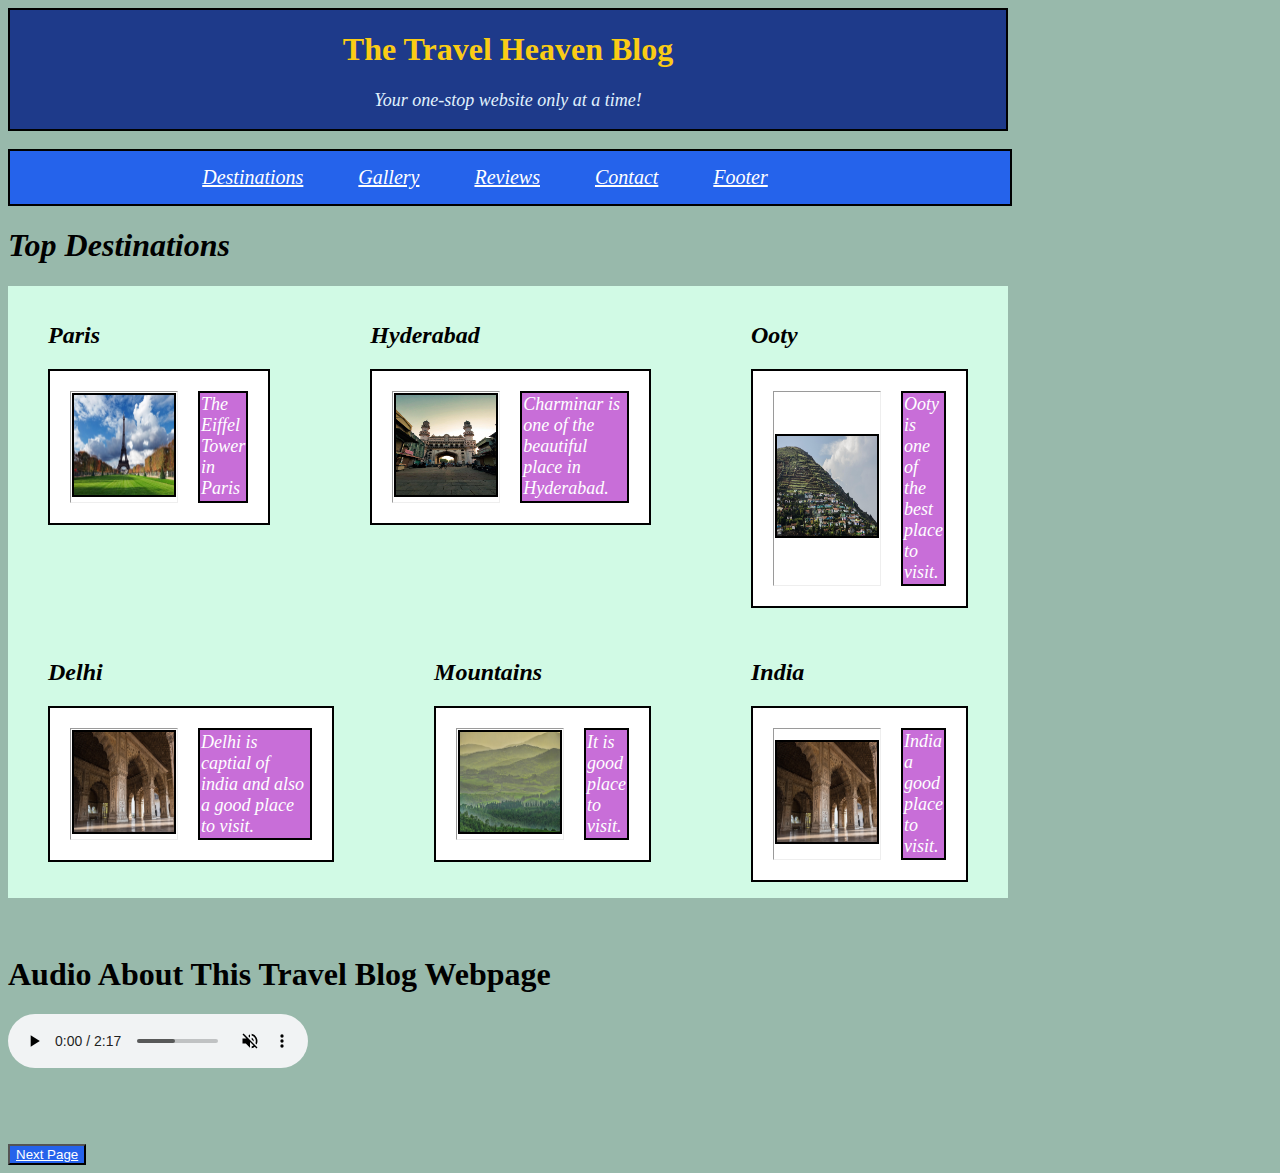
<file: index.html>
<!DOCTYPE html>
<html lang="en">
<head>
    <meta charset="UTF-8">
    <meta name="viewport" content="width=device-width, initial-scale=1.0">
    <title>Document</title>
    <link rel="stylesheet" href="./index.css">
</head>
<body style="width: 1000px">
    <header>
    <main align="center" style="border: 2px solid;">
        <h1 class="h1">The Travel Heaven Blog</h1>
        <p class="p1">Your one-stop website only at a time!</p>
    </main>
</header>
    <br>
    <section style="border:2px solid; padding:15px;" align="center" id="sec1">
        <a href="./designations.html" style="margin-right:50px;">Destinations</a> 
        <a href="./gallery.html" style="margin-right:50px;">Gallery</a>
        <a href="./Reviews.html" style="margin-right:50px;">Reviews</a>
        <a href="./Contact.html" style="margin-right:50px;">Contact</a>
        <a href="./Footer.html" style="margin-right:50px;">Footer</a>
    </section>

    <h1 class="h11">Top Destinations</h1>

    <section style="display: flex; gap: 20px;" class="sec2">
    <figure>
        <table border="2px solid" cellspacing="20px">
        <tr><h2>Paris</h2>      
        <td><img src="tower-1950742_1280.jpg" height="100px" width="100px"></td>
        <td class="td1">The Eiffel Tower in Paris</td>
        </tr>
    </table></figure>
    
    <figure>
    <table border="2px solid" cellspacing="20px">
        <tr><h2>Hyderabad</h2>      
        <td><img src="charminar-6925617_1280.jpg" height="100px" width="100px"></td>
        <td class="td1">Charminar is one of the beautiful place in Hyderabad.</td></tr>
    </table></figure>

    <figure>
    <table border="2px solid" cellspacing="20px">
        <tr><h2>Ooty</h2>      
        <td><img src="ooty-3882538_1280.jpg" height="100px" width="100px"></td>
        <td class="td1">Ooty is one of the best place to visit.</td></tr>
    </table>
    </figure>
    </section>


    <section style="display:flex; gap:20px;" class="sec2">
    <figure>
    <table border="2px solid" cellspacing="20px">
        <tr><h2>Delhi</h2>      
        <td><img src="india-4044210_1280.jpg" height="100px" width="100px"></td>
        <td class="td1">Delhi is captial of india and also a good place to visit.</td></tr>
    </table>
    </figure>
    <figure>
    <table border="2px solid" cellspacing="20px">
        <tr><h2>Mountains</h2>      
        <td><img src="tuscany-3364498_1280.jpg" height="100px" width="100px"></td>
        <td class="td1">It is good place to visit.</td></tr>
    </table>
    </figure>
    <figure>
    <table border="2px solid" cellspacing="20px">
        <tr><h2>India</h2>      
        <td><img src="india-4044210_1280.jpg" height="100px" width="100px"></td>
        <td class="td1">India a good place to visit.</td></tr>
    </table>
    </figure>

    </section></section>

    <br><br>
    <h1>Audio About This Travel Blog Webpage</h1>
    <audio src="./Audio-TravelBlog.mp3" controls="" muted autoplay loop></audio>
    <br><br><br><br><br>

    
    <button><a href="designations.html">Next Page</a></button>

    
</body>
</html>
</file>
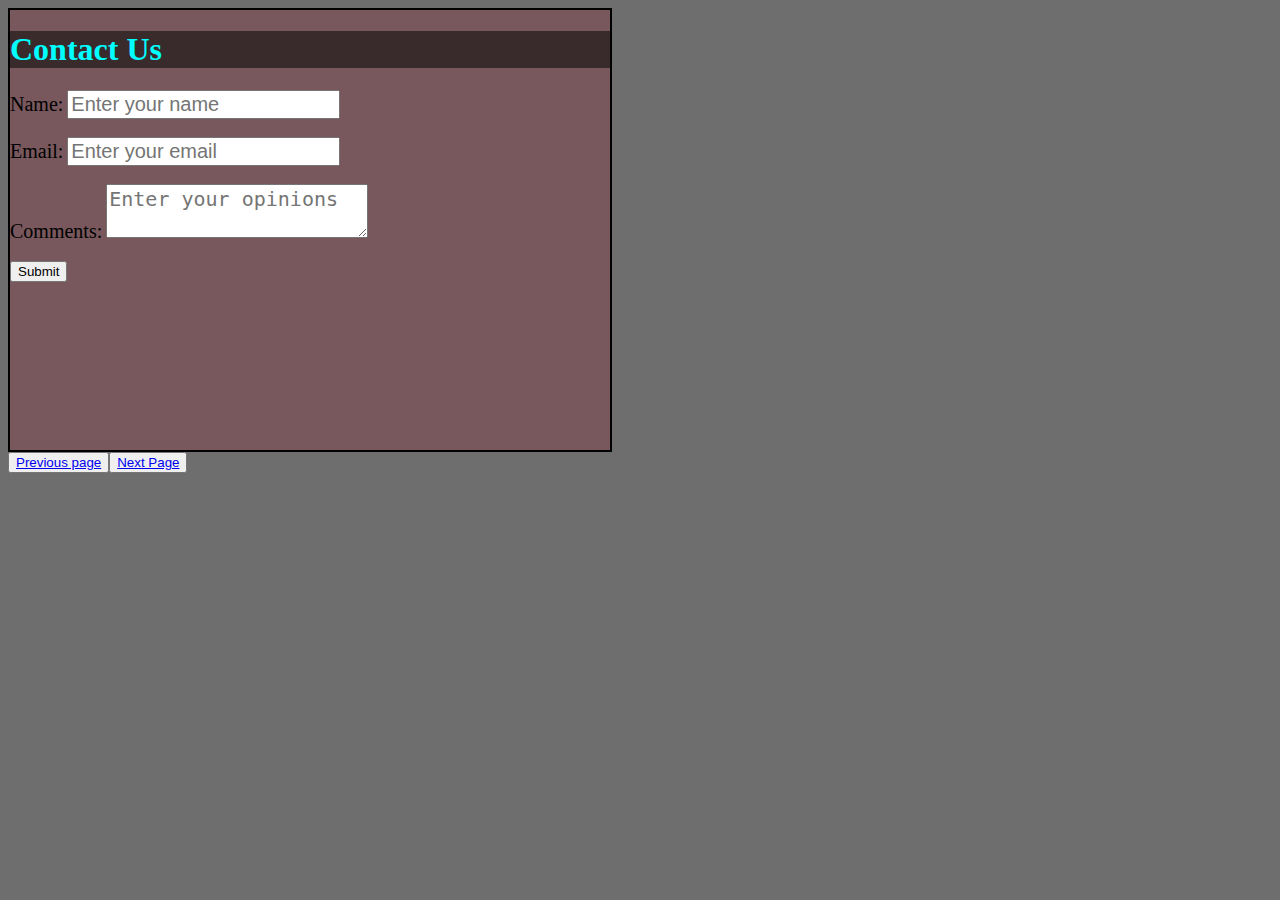
<file: Contact.html>
<!DOCTYPE html>
<html lang="en">
<head>
    <meta charset="UTF-8">
    <meta name="viewport" content="width=device-width, initial-scale=1.0">
    <title>Document</title>
</head>
<body style="background-color: rgba(12, 12, 12, 0.598);">

    <style>

        input,label,textarea {
            font-size: 20px;
        }
        
    </style>
    
    
    <section style="border: 2px solid; height:440px; width:600px; background-color: rgba(128, 73, 82, 0.596);" >
    <h1 style="color: aqua; background-color: rgba(0, 0, 0, 0.521);">Contact Us</h1>
    <form>
        
    <label for="">Name:</label>
    <input type="text" name="" id="" placeholder="Enter your name">
    <br><br>
    <label for="">Email:</label>
    <input type="email" name="" id="" placeholder="Enter your email">
    <br><br>
    <Label for="">Comments:</Label>
    <textarea placeholder="Enter your opinions"></textarea> 
    <br><br>
    <button type="submit">Submit</button>
    </section>
     
    <button><a href="./Reviews.html">Previous page</a></button><button><a href="./Footer.html">Next Page</a></button>
</form>

</body>
</html>
</file>
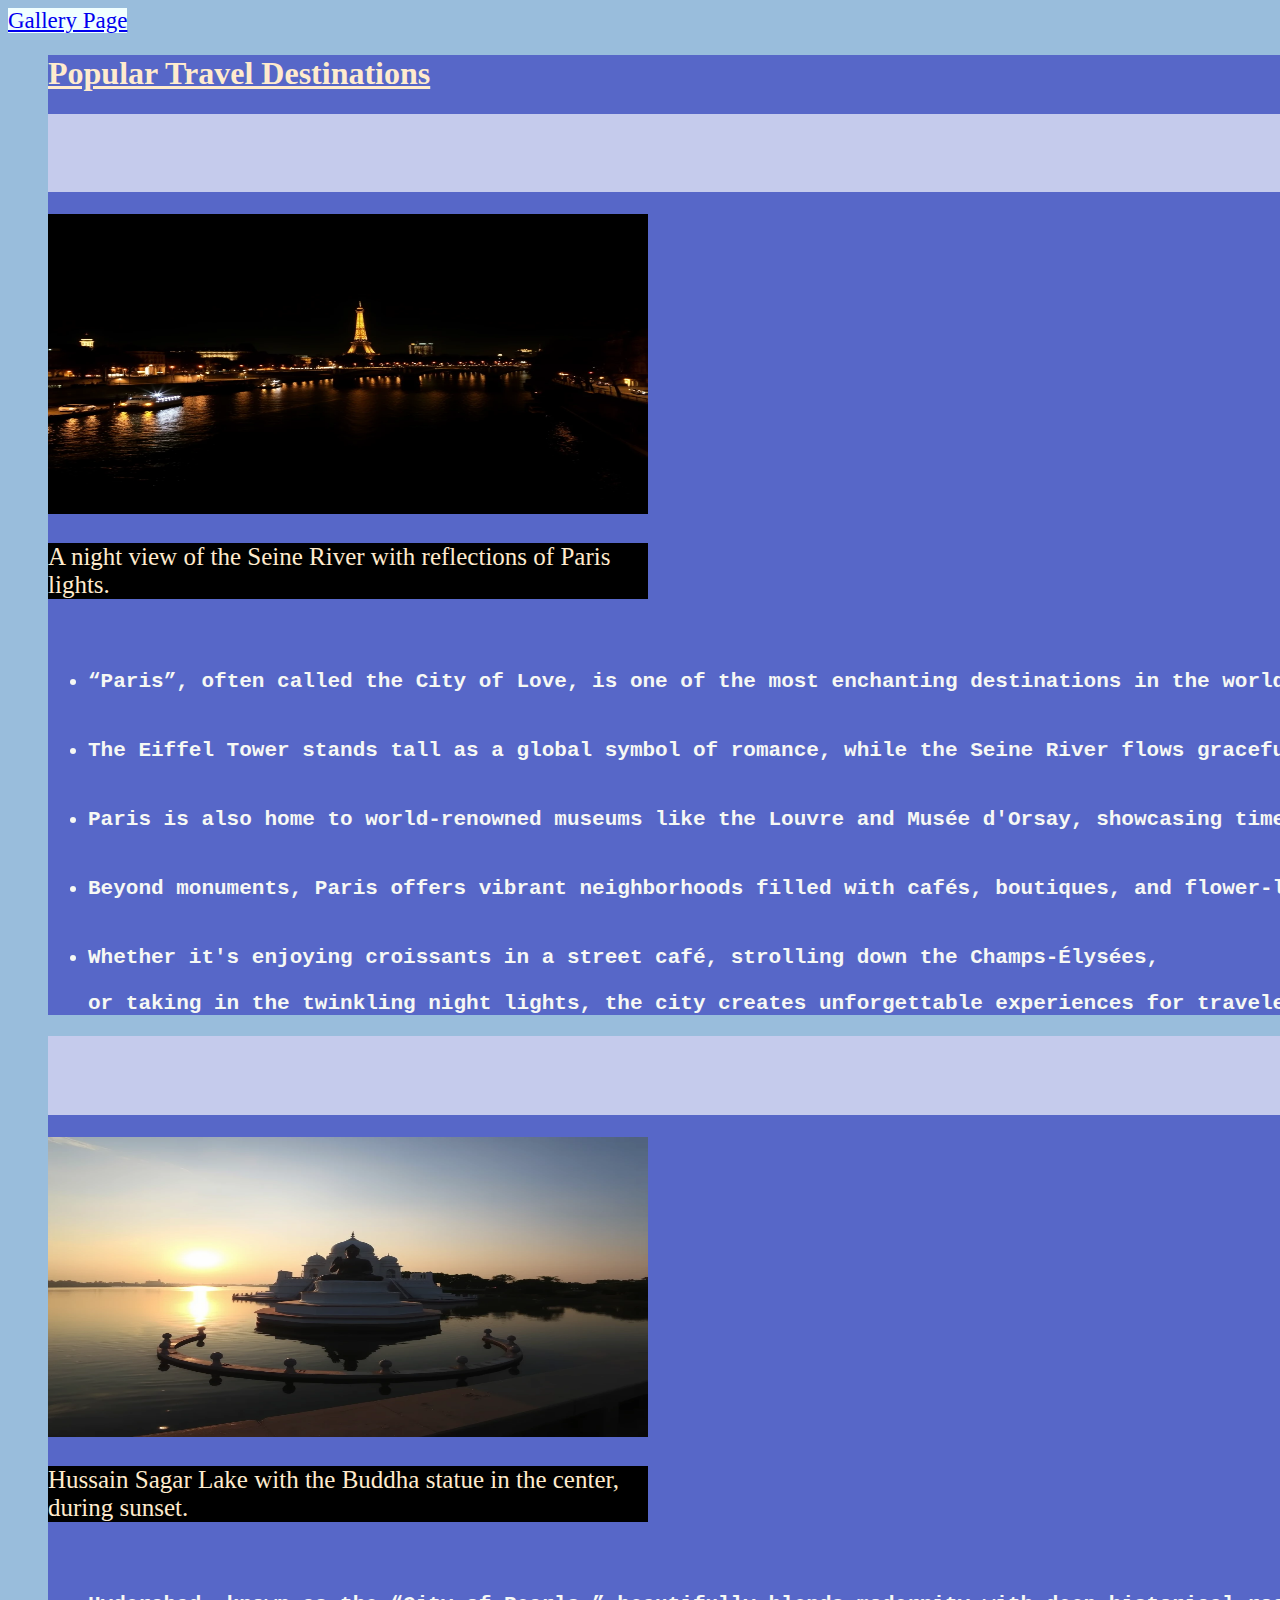
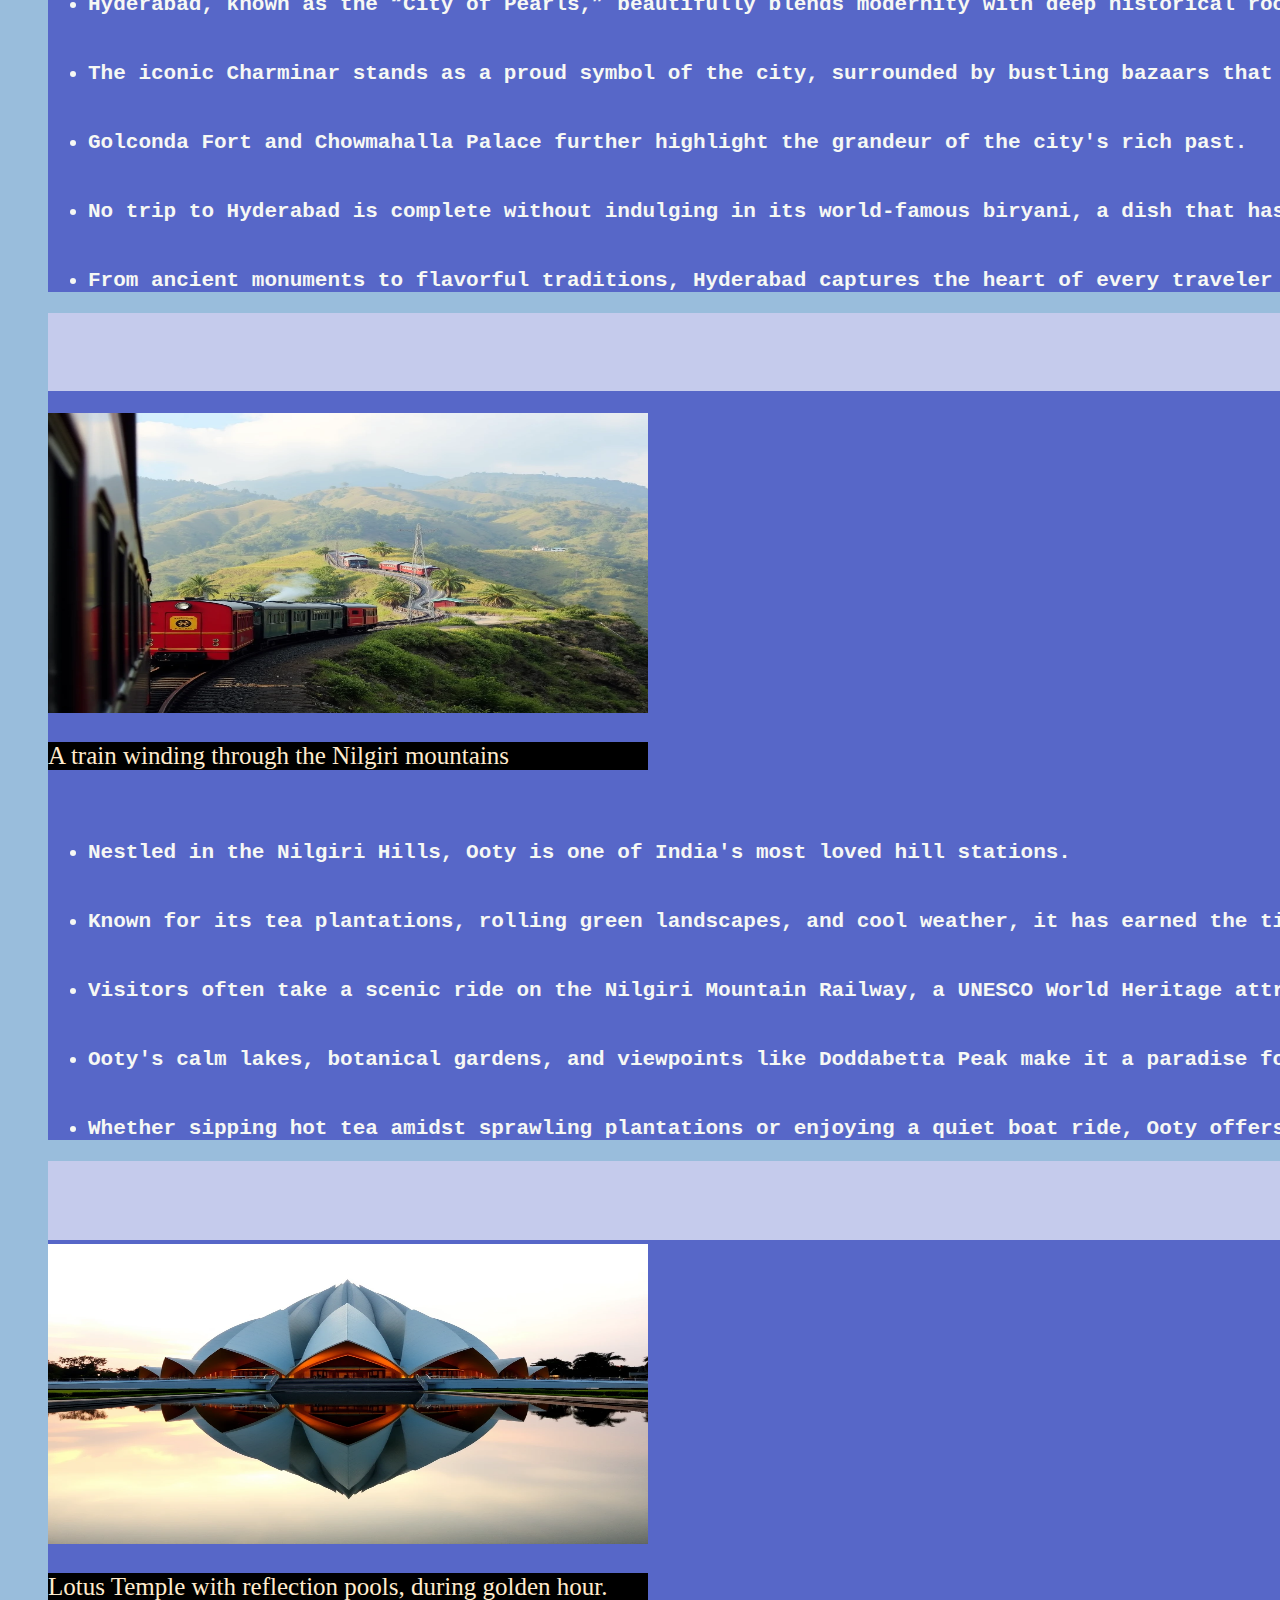
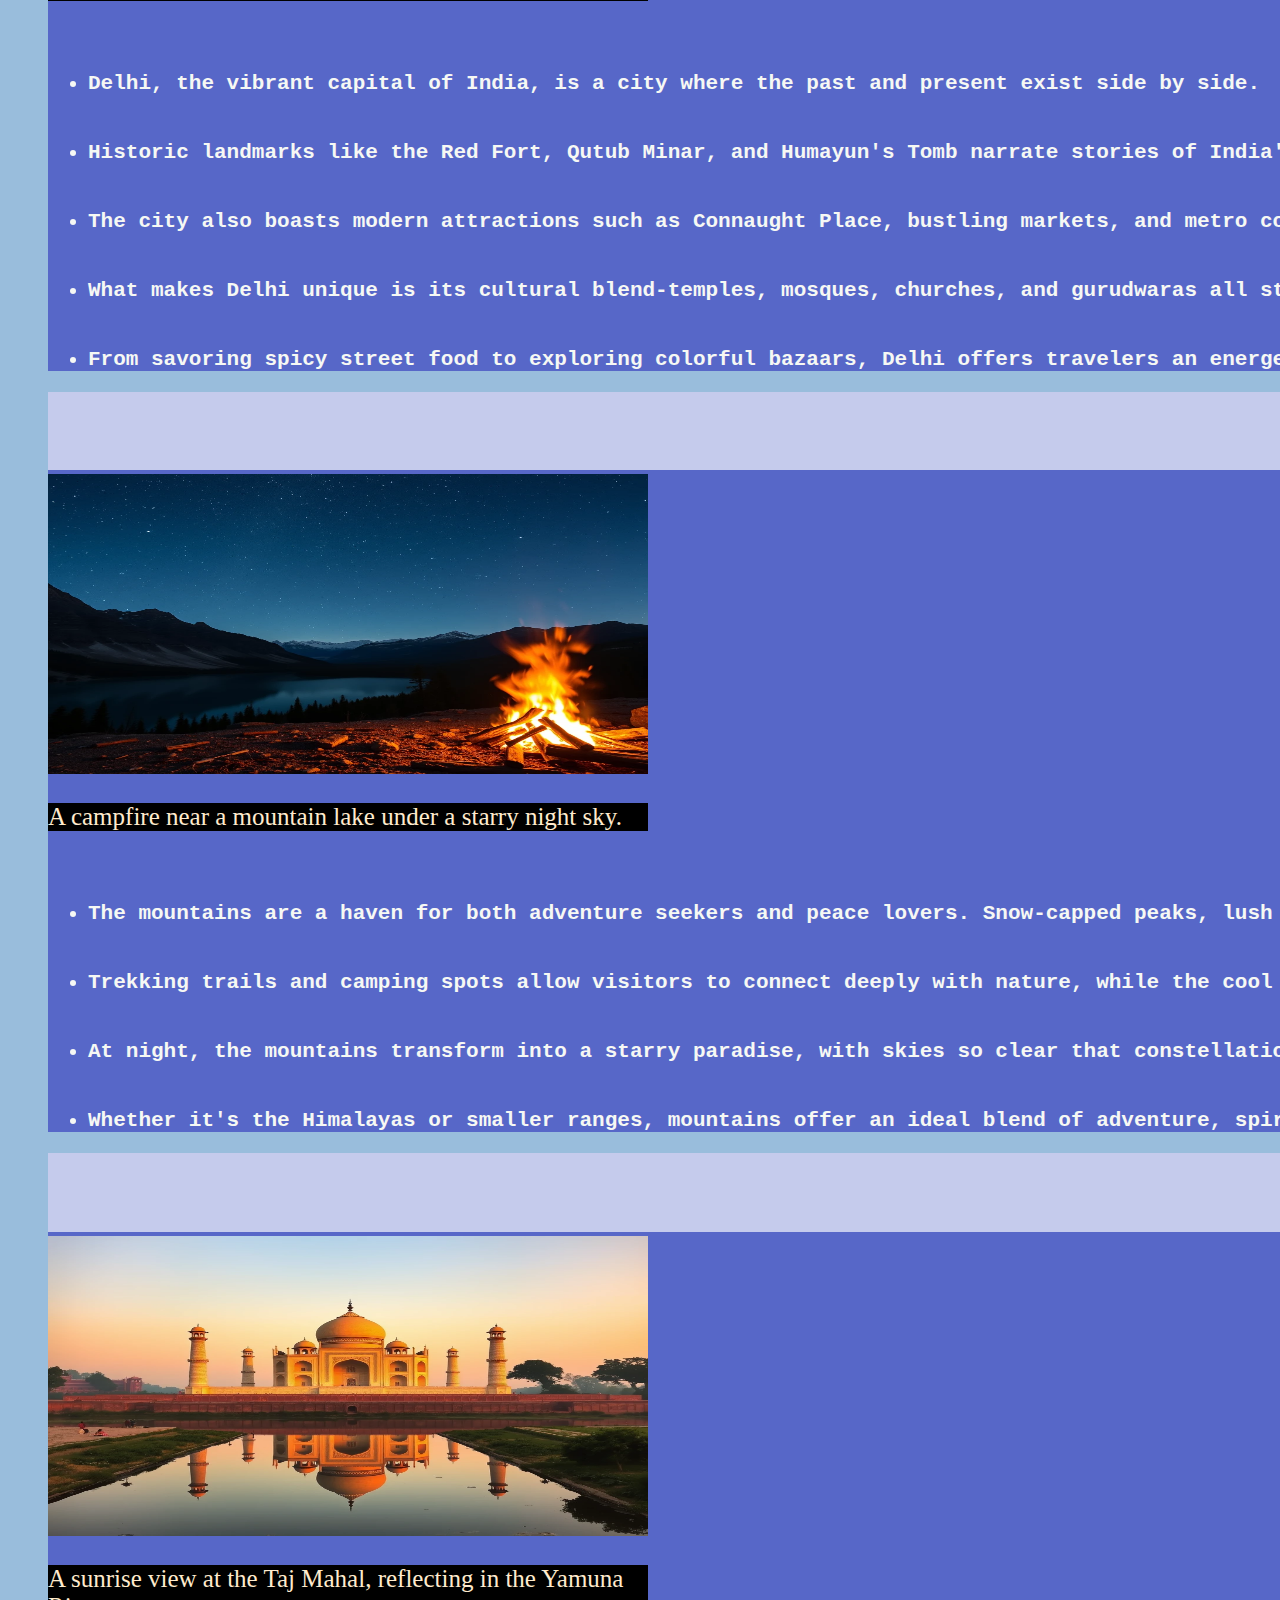
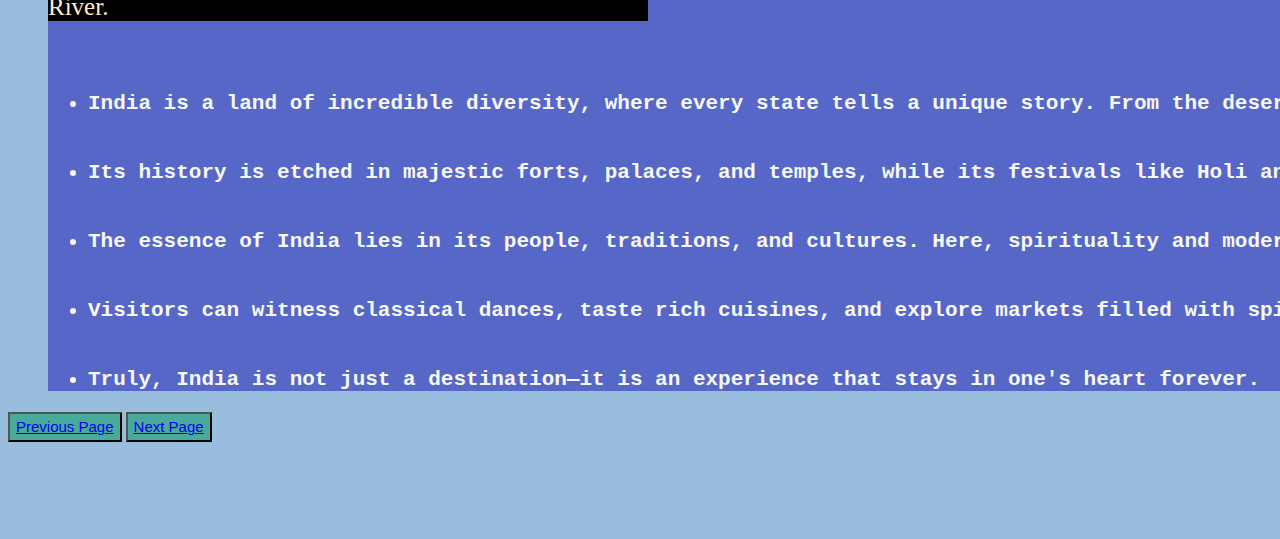
<file: designations.html>
<!DOCTYPE html>
<html lang="en">
<head>
    <meta charset="UTF-8">
    <meta name="viewport" content="width=device-width, initial-scale=1.0">
    <title>Document</title>
    <link rel="stylesheet" href="./designations.css">
</head>
<body>
    <a href="./gallery.html" style="background-color: azure; font-size: 23px;">Gallery Page</a>
    <figure>
    <h1><ins>Popular Travel Destinations</ins></h1>                                                                                                                                       
    <marquee><h2>Paris --- >  Famous for the Eiffel Tower, museums, and romantic vibes.</h2></marquee>
    <br><br>
    <img src="PARIS-3.png">
    <p>A night view of the Seine River with reflections of Paris lights.</p>
    <pre><strong><ul type="disc">
        <li><q>Paris</q>, often called the City of Love, is one of the most enchanting destinations in the world.</li>
        <li>The Eiffel Tower stands tall as a global symbol of romance, while the Seine River flows gracefully through the heart of the city.</li>
        <li>Paris is also home to world-renowned museums like the Louvre and Musée d'Orsay, showcasing timeless masterpieces including the Mona Lisa and impressionist art.</li>
        <li>Beyond monuments, Paris offers vibrant neighborhoods filled with cafés, boutiques, and flower-lined streets.</li>
        <li>Whether it's enjoying croissants in a street café, strolling down the Champs-Élysées, 

or taking in the twinkling night lights, the city creates unforgettable experiences for travelers from every corner of the globe.</li></ul></strong></pre>
    </figure>
    
    <figure>
    <marquee><h2>Hyderabad --- > Known for Charminar, delicious biryani, and historic sites.</h2></marquee>
    <br><br>
    <img src="HYD-3.png"> 
    <p>Hussain Sagar Lake with the Buddha statue in the center, during sunset.</p>
    <pre><strong><ul type="disc">
        <li>Hyderabad, known as the <q>City of Pearls,</q> beautifully blends modernity with deep historical roots.</li>
        <li>The iconic Charminar stands as a proud symbol of the city, surrounded by bustling bazaars that sell bangles, perfumes, and street food.</li>
        <li>Golconda Fort and Chowmahalla Palace further highlight the grandeur of the city's rich past.</li>
        <li>No trip to Hyderabad is complete without indulging in its world-famous biryani, a dish that has become a culinary emblem of the city.</li>
        <li>From ancient monuments to flavorful traditions, Hyderabad captures the heart of every traveler seeking history, culture, and authentic Indian hospitality.</li></ul></strong></pre>
    
    </figure>

    <figure>
    <marquee><h2>Ooty --- > A hill station with tea gardens, cool climate, and scenic beauty.</h2></marquee>
    <br><br>
    <img src="OOTY-3.png">
    <p>A train winding through the Nilgiri mountains</p>
    <pre><strong><ul type="disc">
        <li>Nestled in the Nilgiri Hills, Ooty is one of India's most loved hill stations.</li>
        <li>Known for its tea plantations, rolling green landscapes, and cool weather, it has earned the title <q>Queen of the Hills.</q></li>
        <li>Visitors often take a scenic ride on the Nilgiri Mountain Railway, a UNESCO World Heritage attraction that winds through misty valleys and lush forests.</li>
        <li>Ooty's calm lakes, botanical gardens, and viewpoints like Doddabetta Peak make it a paradise for nature lovers.</li>
        <li>Whether sipping hot tea amidst sprawling plantations or enjoying a quiet boat ride, Ooty offers an escape into nature's beauty and serenity.</li></ul></strong></pre>
    </figure>

    <figure>
    <marquee><h2>Delhi --- > Capital of India with Red Fort, India Gate, and Qutub Minar.</h2></marquee>
    <img src="DELHI-3.png">
    <p>Lotus Temple with reflection pools, during golden hour.</p>
    <pre><strong><ul type="disc">
        <li>Delhi, the vibrant capital of India, is a city where the past and present exist side by side.</li>
        <li>Historic landmarks like the Red Fort, Qutub Minar, and Humayun's Tomb narrate stories of India's powerful dynasties, while India Gate stands as a tribute to the nation’s heroes.</li>
        <li>The city also boasts modern attractions such as Connaught Place, bustling markets, and metro connectivity.</li>
        <li>What makes Delhi unique is its cultural blend-temples, mosques, churches, and gurudwaras all stand together, reflecting unity in diversity.</li>
        <li>From savoring spicy street food to exploring colorful bazaars, Delhi offers travelers an energetic and unforgettable experience.</li></ul></strong></pre>
    </figure>


    <figure>
    <marquee><h2>Mountains --- > Peaceful places with trekking, camping, and natural beauty.</h2></marquee>
    <img src="MOUNTAIN-3.png">
    <p>A campfire near a mountain lake under a starry night sky.</p>
    <pre><strong><ul type="disc">
        <li>The mountains are a haven for both adventure seekers and peace lovers. Snow-capped peaks, lush green valleys, and flowing rivers create breathtaking views that leave travelers in awe.</li>
        <li>Trekking trails and camping spots allow visitors to connect deeply with nature, while the cool breeze and panoramic landscapes provide much-needed relaxation away from busy city life.</li>
        <li>At night, the mountains transform into a starry paradise, with skies so clear that constellations are visible to the naked eye.</li>
        <li>Whether it's the Himalayas or smaller ranges, mountains offer an ideal blend of adventure, spirituality, and natural beauty, making them timeless destinations for travelers worldwide.</li></ul></strong></pre>
    </figure>

    <figure>
    <marquee><h2>India --- > Rich in culture, festivals, and heritage sites.</h2></marquee>
    <img src="INDIA-3.png">
    <p>A sunrise view at the Taj Mahal, reflecting in the Yamuna River.</p>
    <pre><strong><ul type="disc">
        <li>India is a land of incredible diversity, where every state tells a unique story. From the deserts of Rajasthan to the backwaters of Kerala, from the snowy Himalayas to the sun-kissed beaches of Goa, the country is a traveler's dream.</li>
        <li>Its history is etched in majestic forts, palaces, and temples, while its festivals like Holi and Diwali paint the nation in vibrant colors.</li>
        <li>The essence of India lies in its people, traditions, and cultures. Here, spirituality and modernity coexist harmoniously.</li>
        <li>Visitors can witness classical dances, taste rich cuisines, and explore markets filled with spices, handicrafts, and textiles.</li>
        <li>Truly, India is not just a destination—it is an experience that stays in one's heart forever.</li></ul></strong></pre>
    </figure>
    


    <footer><button><a href="./index.html">Previous Page</a></button>
            <button><a href="./gallery.html">Next Page</a></button>
    </footer>

    
</body>
</html>
</file>
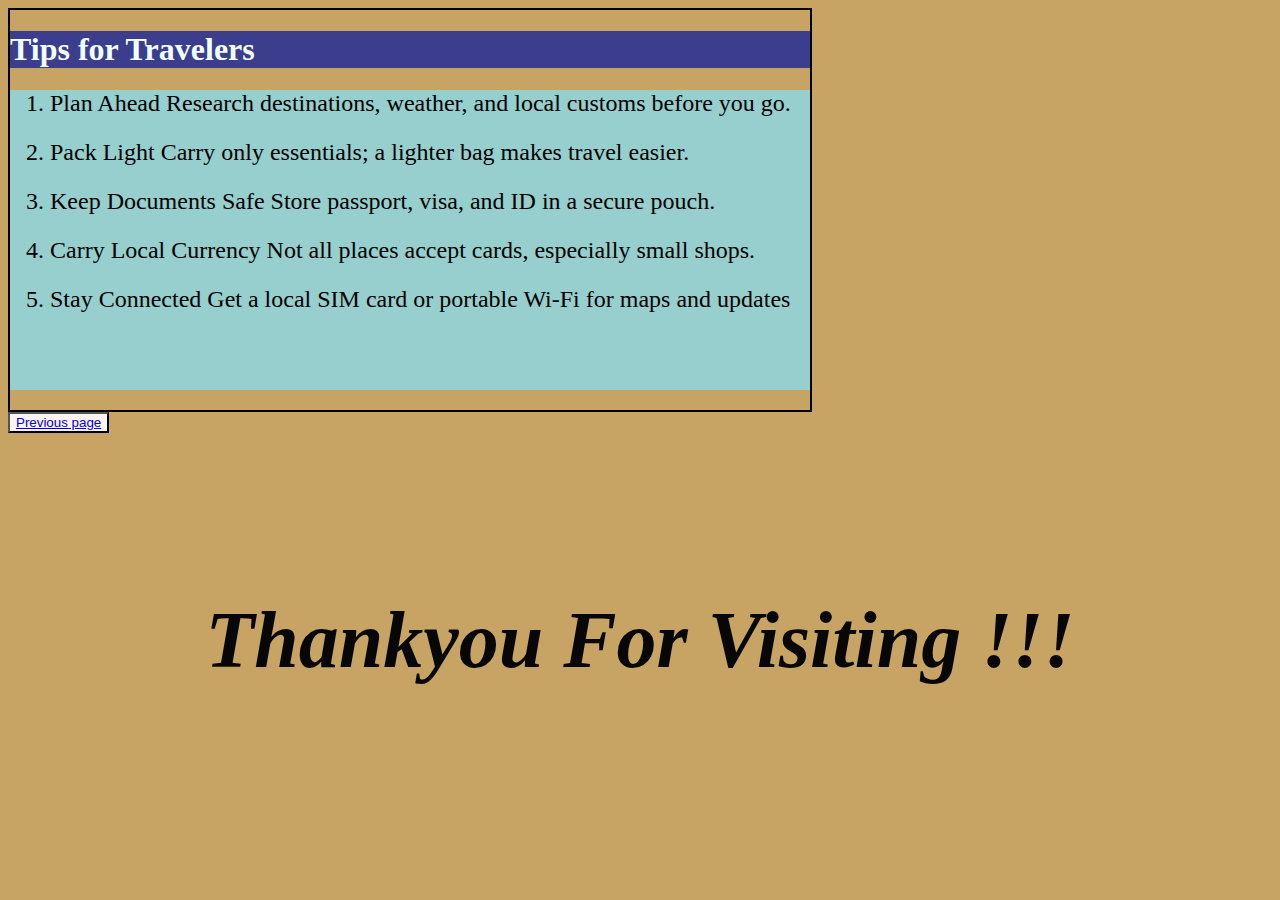
<file: Footer.html>
<!DOCTYPE html>
<html lang="en">
<head>
    <meta charset="UTF-8">
    <meta name="viewport" content="width=device-width, initial-scale=1.0">
    <title>Document</title>
</head>
<body style="background-color: rgb(199, 164, 99);">
    
    <style>

        li{

            font-size: 24px;
        }
    </style>
    
    <section style="border: 2px solid; width: 800px; height: 400px;" >
    <h1 style="color: azure; background-color: rgb(61, 61, 141);">Tips for Travelers</h1>
    <ol type="1" style="color: black; background-color: rgb(150, 207, 206); font-size: 19px; height: 300px;">
        <li>Plan Ahead Research destinations, weather, and local customs before you go.</li>
        <br>
        <li>Pack Light Carry only essentials; a lighter bag makes travel easier.</li>
        <br>
        <li>Keep Documents Safe Store passport, visa, and ID in a secure pouch.</li>
        <br>
        <li>Carry Local Currency Not all places accept cards, especially small shops.</li>
        <br>
        <li>Stay Connected Get a local SIM card or portable Wi-Fi for maps and updates</li>
    </ol>
    </section>
    <button style=" background-color: rgb(252, 243, 243);"><a href="./Contact.html">Previous page</a></button>

    <br><br><br><br><br><br><br>
    <strong style="color: rgb(7, 7, 7); text-align: center; font-size: 40px; font-style: italic;"><h1>Thankyou For Visiting !!!</h1></strong>
</body>
</html>
</file>
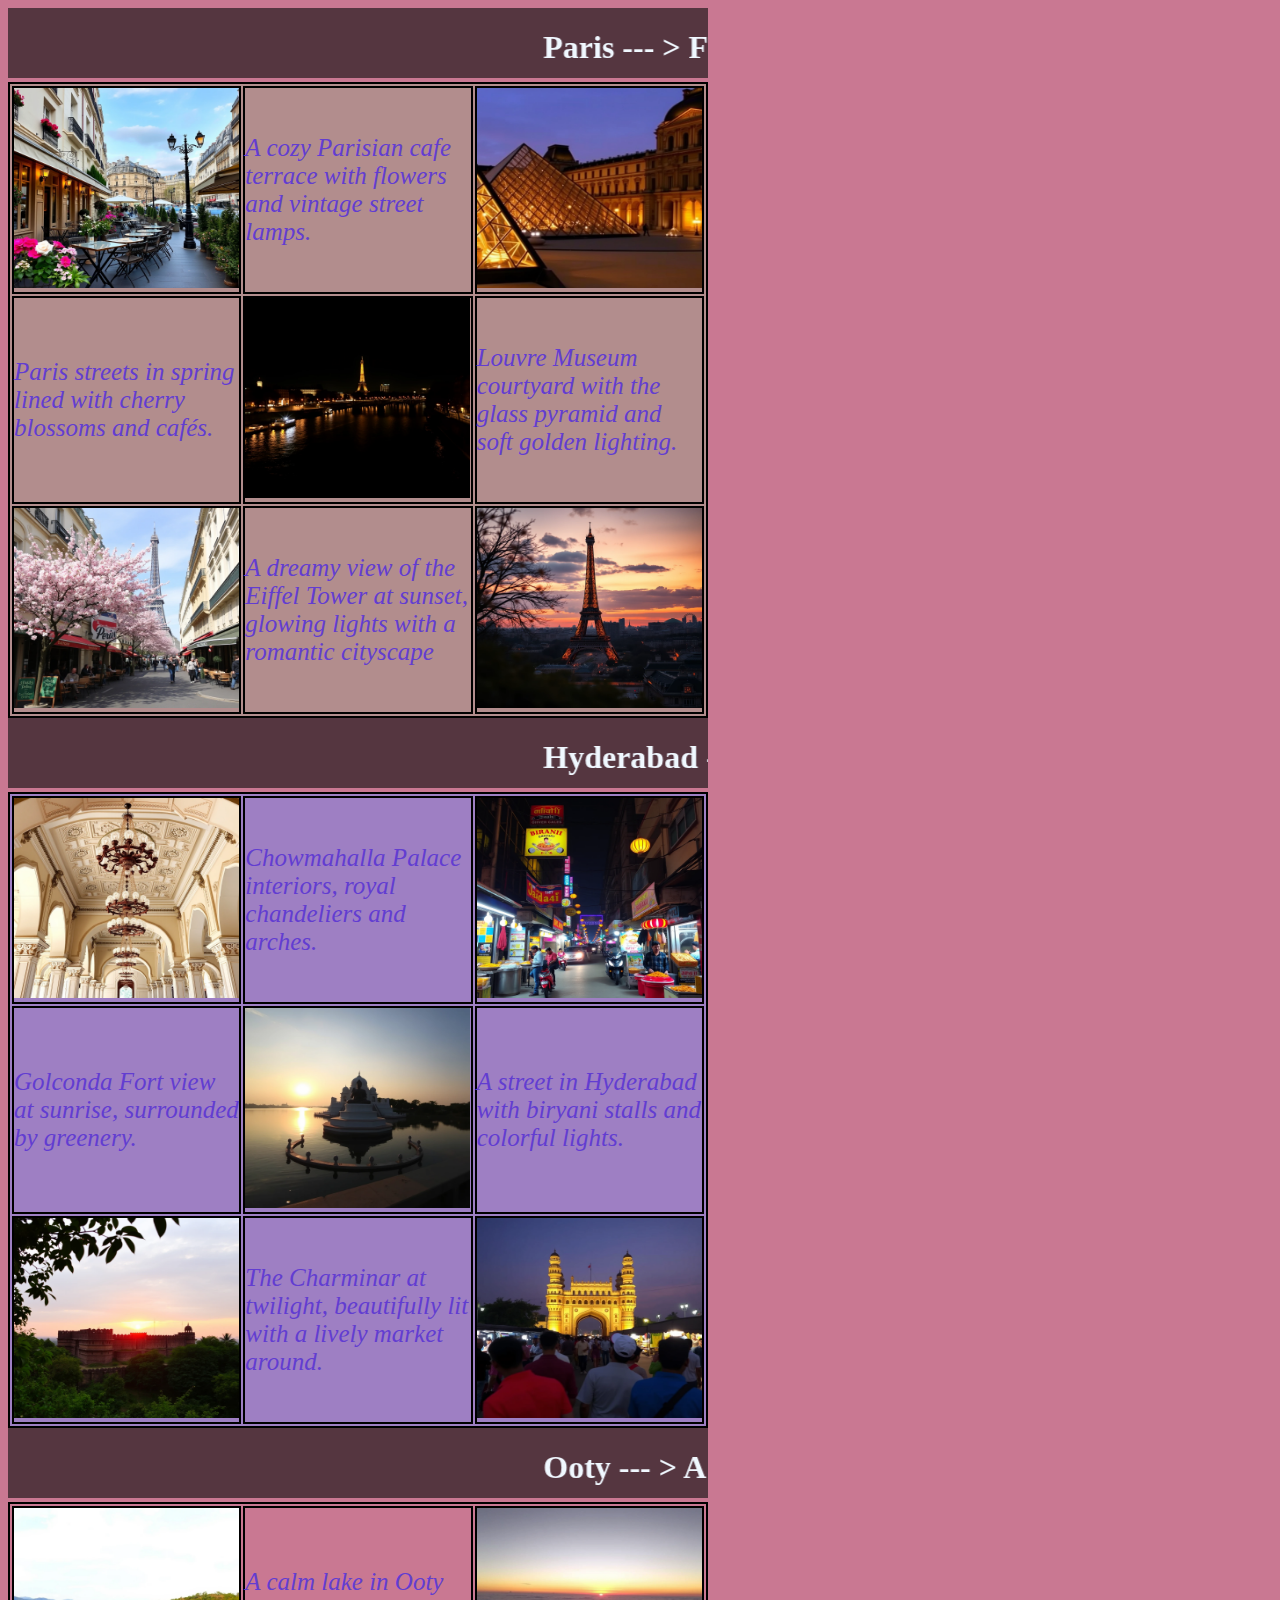
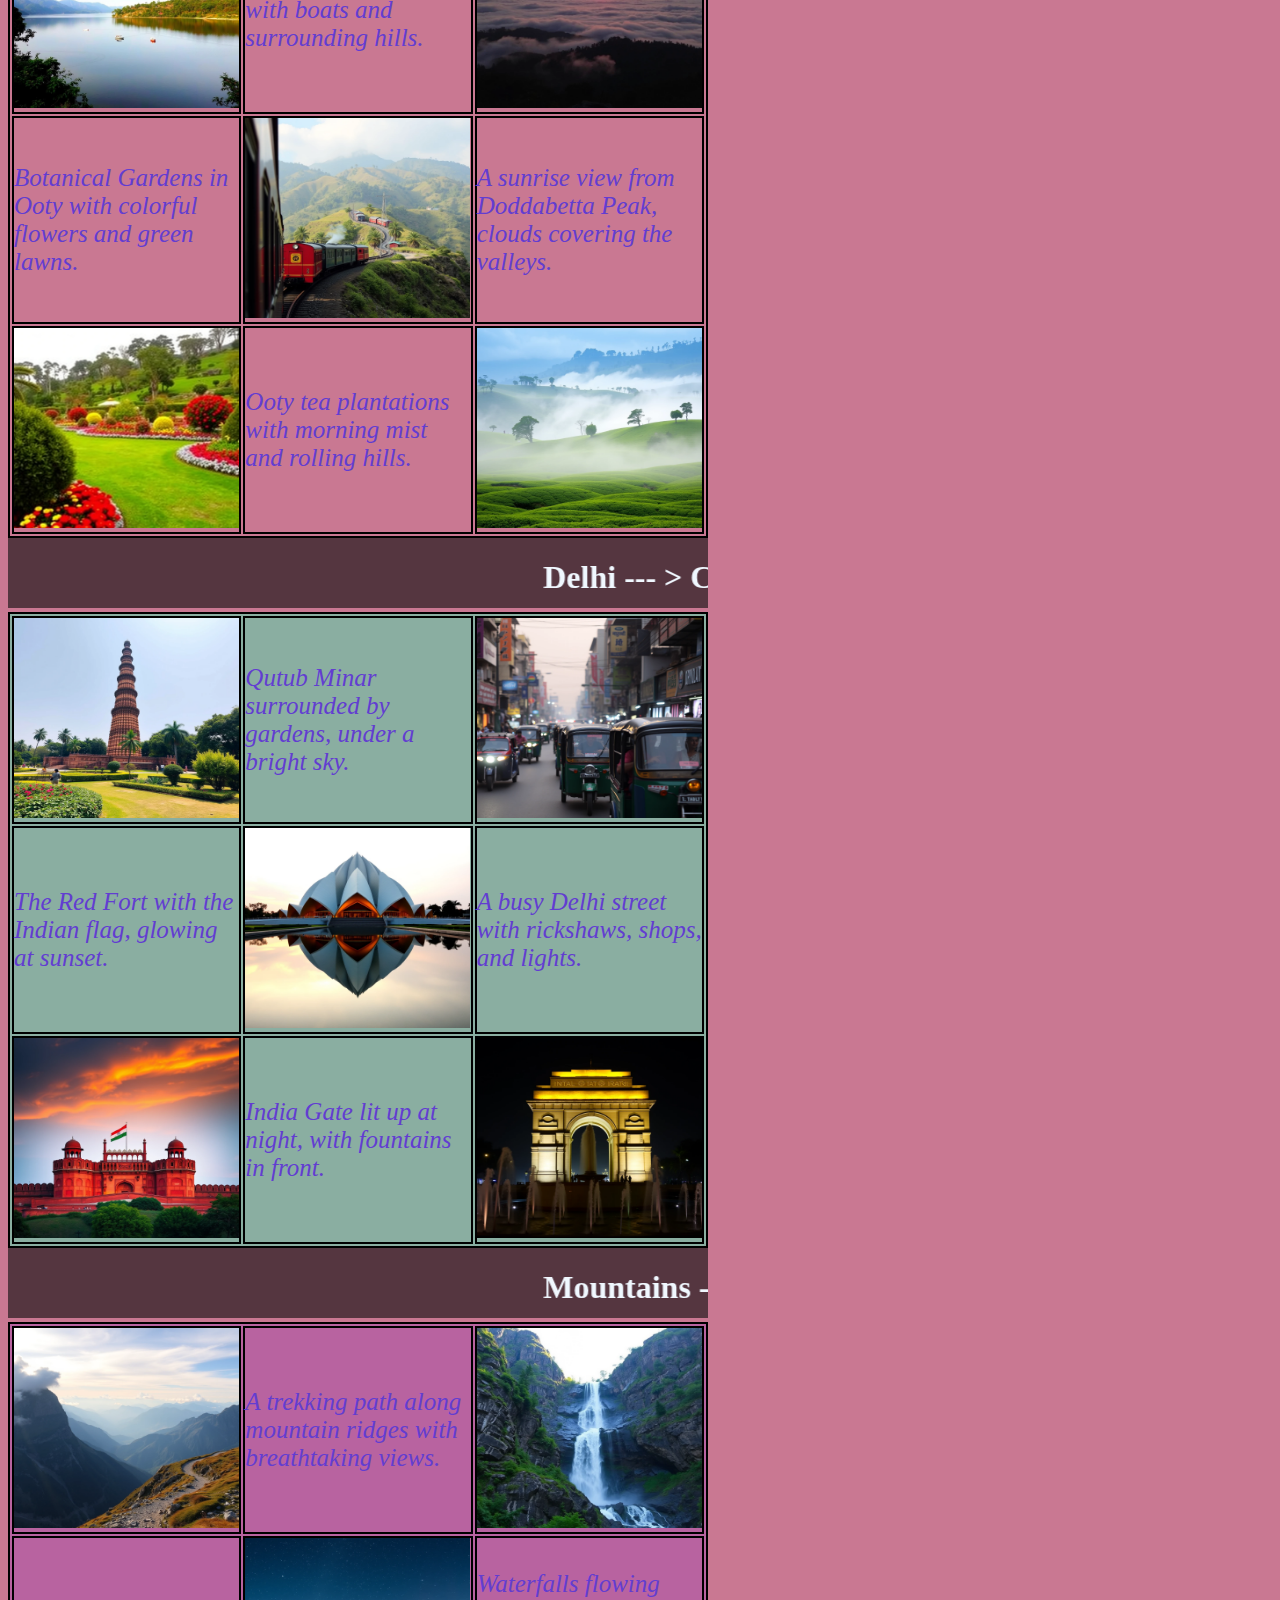
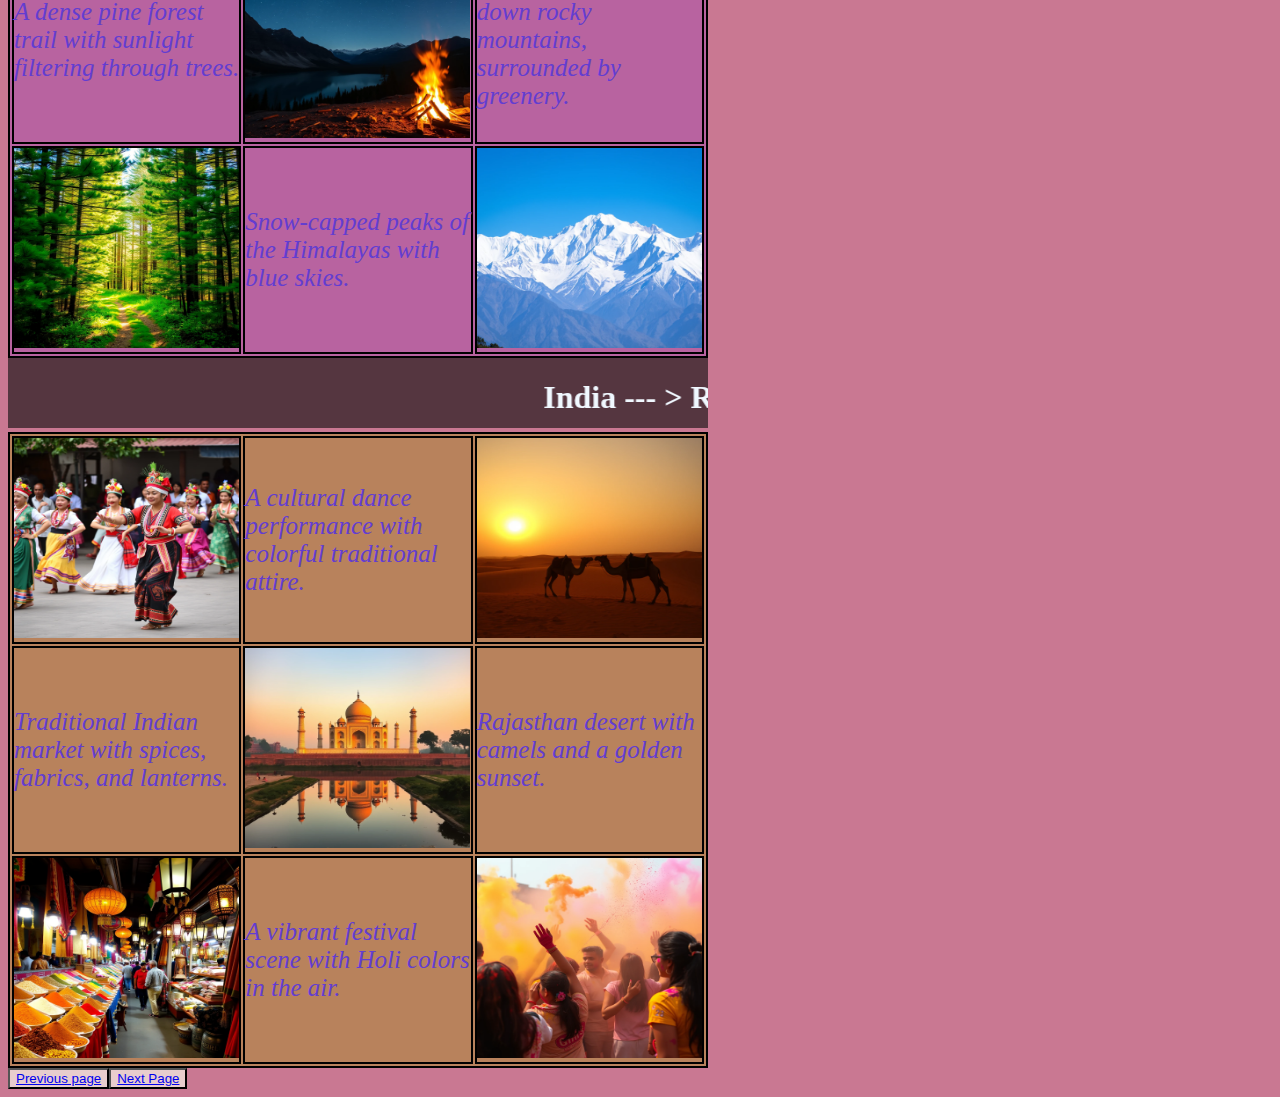
<file: gallery.html>
<!DOCTYPE html>
<html lang="en">
<head>
    <meta charset="UTF-8">
    <meta name="viewport" content="width=device-width, initial-scale=1.0">
    <title>Document</title>
    <link rel="stylesheet" href="./gallery.css">
</head>
<body>
    <marquee scrollamount="15"><h1>Paris --- > Famous for the Eiffel Tower, museums, and romantic vibes.</h1></marquee>
    <section id="a1" class="sec1">
    <table>
        <tr>
            <td><img src="PARIS-1.png"></td>
            <td><p>A cozy Parisian cafe terrace with flowers and vintage street lamps.</p></td>
            <td><img src="PARIS-2.png"></td>
        </tr>
        <tr>
            <td><p>Paris streets in spring lined with cherry blossoms and cafés.</p></td>
            <td><img src="PARIS-3.png"></td>
            <td><p>Louvre Museum courtyard with the glass pyramid and soft golden lighting.</p></td>
        </tr>
        <tr>
            <td><img src="PARIS-4.png"></td>
            <td><p>A dreamy view of the Eiffel Tower at sunset, glowing lights with a romantic cityscape</p></td>
            <td><img src="PARIS-5.png"></td>
        </tr>
    </table></section>

    <marquee scrollamount="15"><h1>Hyderabad --- > Known for Charminar, delicious biryani, and historic sites.</h1></marquee>
    <section id="a2" class="sec1">
    <table>
        <tr>
            <td><img src="./HYD-1.png"></td>
            <td><p>Chowmahalla Palace interiors, royal chandeliers and arches.</p></td>
            <td><img src="./HYD-2.png"></td>
        </tr>
        <tr>
            <td><p>Golconda Fort view at sunrise, surrounded by greenery.</p></td>
            <td><img src="./HYD-3.png"></td>
            <td><p>A street in Hyderabad with biryani stalls and colorful lights.</p></td>
        </tr>
        <tr>
            <td><img src="./HYD-4.png"></td>
            <td><p>The Charminar at twilight, beautifully lit with a lively market around.</p></td>
            <td><img src="./HYD-5.png"></td>
        </tr>
    </table></section>

    <marquee scrollamount="15"><h1>Ooty --- > A hill station with tea gardens, cool climate, and scenic beauty.</h1></marquee>
    <section id="a3" class="sec1">
    <table>
        <tr>
            <td><img src="./OOTY-1.png"></td>
            <td><p>A calm lake in Ooty with boats and surrounding hills.</p></td>
            <td><img src="./OOTY-2.png"></td>
        </tr>
        <tr>
            <td><p>Botanical Gardens in Ooty with colorful flowers and green lawns.</p></td>
            <td><img src="./OOTY-3.png"></td>
            <td><p>A sunrise view from Doddabetta Peak, clouds covering the valleys.</p></td>
        </tr>
        <tr>
            <td><img src="./OOTY-4.png"></td>
            <td><p>Ooty tea plantations with morning mist and rolling hills.</p></td>
            <td><img src="./OOTY-5.png"></td>
        </tr>
    </table></section>


    <marquee scrollamount="15"><h1>Delhi --- > Capital of India with Red Fort, India Gate, and Qutub Minar.</h1></marquee>
    <section id="a4" class="sec1">
    <table>
        <tr>
            <td><img src="./DELHI-1.png"></td>
            <td><p>Qutub Minar surrounded by gardens, under a bright sky.</p></td>
            <td><img src="./DELHI-2.png"></td>
        </tr>
        <tr>
            <td><p>The Red Fort with the Indian flag, glowing at sunset.</p></td>
            <td><img src="./DELHI-3.png"></td>
            <td><p>A busy Delhi street with rickshaws, shops, and lights.</p></td>
        </tr>
        <tr>
            <td><img src="./DELHI-4.png"></td>
            <td><p>India Gate lit up at night, with fountains in front.</p></td>
            <td><img src="./DELHI-5.png"></td>
        </tr>
    </table></section>


    <marquee scrollamount="15"><h1>Mountains --- > Peaceful places with trekking, camping, and natural beauty.</h1></marquee>
    <section id="a5" class="sec1">
    <table>
        <tr>
            <td><img src="./MOUNTAIN-1.png"></td>
            <td><p>A trekking path along mountain ridges with breathtaking views.</p></td>
            <td><img src="./MOUNTAIN-2.png"></td>
        </tr>
        <tr>
            <td><p>A dense pine forest trail with sunlight filtering through trees.</p></td>
            <td><img src="./MOUNTAIN-3.png"></td>
            <td><p>Waterfalls flowing down rocky mountains, surrounded by greenery.</p></td>
        </tr>
        <tr>
            <td><img src="./MOUNTAIN-4.png"></td>
            <td><p>Snow-capped peaks of the Himalayas with blue skies.</p></td>
            <td><img src="./MOUNTAIN-5.png"></td>
        </tr>
    </table>
    </section>

    <marquee scrollamount="15"><h1>India --- > Rich in culture, festivals, and heritage sites.</h1></marquee>
    <section id="a6" class="sec1">
    <table>
        <tr>
            <td><img src="./INDIA-1.png"></td>
            <td><p>A cultural dance performance with colorful traditional attire.</p></td>
            <td><img src="./INDIA-2.png"></td>
        </tr>
        <tr>
            <td><p>Traditional Indian market with spices, fabrics, and lanterns.</p></td>
            <td><img src="./INDIA-3.png"></td>
            <td><p>Rajasthan desert with camels and a golden sunset.</p></td>
        </tr>
        <tr>
            <td><img src="./INDIA-4.png"></td>
            <td><p>A vibrant festival scene with Holi colors in the air.</p></td>
            <td><img src="./INDIA-5.png"></td>
        </tr>
    </table>
    </section>

    <button><a href="./designations.html">Previous page</a></button><button><a href="./Reviews.html">Next Page</a></button>
    
</body>
</html>
</file>
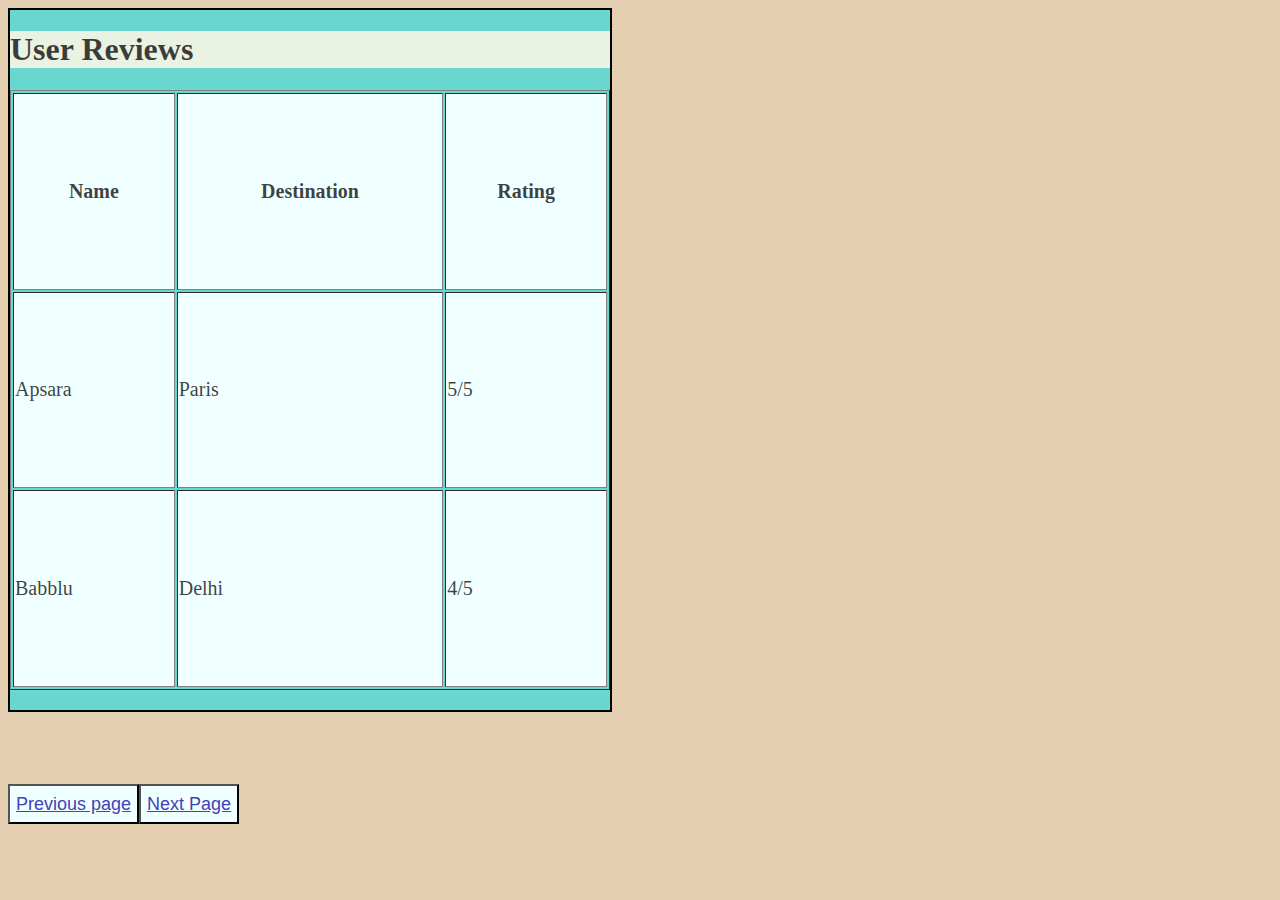
<file: Reviews.html>
<!DOCTYPE html>
<html lang="en">
<head>
    <meta charset="UTF-8">
    <meta name="viewport" content="width=device-width, initial-scale=1.0">
    <title>Document</title>
</head>
<body style="background-color: rgba(219, 187, 145, 0.708);">
    
    <style>
        h1{
            color: rgba(10, 10, 10, 0.785);
            background-color: rgba(243, 243, 228, 0.934);
        }

        th,td{
            color: rgba(12, 13, 13, 0.792);
            font-size: 20px;
            background-color: azure;
        }
        section{
            height: 700px;
            width: 600px;
            background-color: rgba(59, 219, 219, 0.737);
        }
        table{
            height: 600px;
            width: 600px;
        }
        button{
            background-color: azure;
            height: 40px;
            font-size: 18px;
        }

        a{
            color: rgb(66, 66, 188);
        }

        
    </style>
    
    <section style="border: 2px solid;">
    <h1>User Reviews</h1>
    <table border="1px solid">
        <th>Name</th>
        <th>Destination</th>
        <th>Rating</th>
        <tr>
            <td>Apsara</td>
            <td>Paris</td>
            <td>5/5</td>
        </tr>
        <tr>
            <td>Babblu</td>
            <td>Delhi</td>
            <td>4/5</td>
        </tr>
    </table>
    </section>
    <br><br><br><br>


    <footer>
    <button><a href="./gallery.html">Previous page</a></button><button><a href="./Contact.html">Next Page</a></button>
    </footer>
</body>
</html>
</file>
<file: index.css>
body{

    background-color: #98b9ab;
    
    
}
        
header{
    width: 1000px;
    background-color: #1e3a8a;

}


.h1{
    
    color: #facc15;
}

.p1{
    color: #e0f2fe;
    font-size: 18px;
    font-style: italic;
    
}

#sec1{
    width: 970px;
    font-style: italic;
    font-size: 20px;
    background-color: #2563eb;
    
}

a{
    color: #ffffff;
    
}



.h11{
    font-style: italic;
}


.sec2{
    width: 1000px;
    background-color: #d1fae5;

}



table{
    background-color: white;
    border: #1e293b;
    border: 2px solid;
}


img{
    border: 2px solid;
}


.td1{
    background-color: rgb(229, 228, 242);
    border: 2px solid;
    border-color: black;
    background-color: rgba(184, 68, 205, 0.776);
    color: white;
    font-size: 18px;
}

.sec3{
    background-color: #f3f4f6;
}


.table2{
    
    border: #2563eb;
}


.sec4{
    background-color: #e0f2fe;

}

button{
    background-color: #2563eb;
    color: white;
}

.sec5{
    background-color: #fdf6f3;
    color: #374151;

}


table,tr,h2{
    font-style: italic;
}
</file>
<file: designations.css>
body{
    width: 500px;
    background-color: rgba(103, 156, 203, 0.671);
}


figure{
    width: 580%;
    background-color: rgba(60, 69, 192, 0.712);
}

marquee{
    background-color: rgba(255, 255, 255, 0.66);
    
}


h2{
    color: rgb(16, 16, 16);
    font-size: 28px;
}

p{
    background-color: black;
    color: blanchedalmond;
    font-size: 25px;
    width: 600px;
}

ul{
    font-size: 21px;
    color: rgb(246, 248, 244);

}

img{

    height: 300px;
    width: 600px;
}

h1{

    color: blanchedalmond;

}


button{
    color: rgb(246, 241, 241);
    background-color: rgba(37, 161, 128, 0.705);
    height: 30px;
    font-size: 15px;
}
</file>
<file: gallery.css>
body{
    background-color: rgba(195, 105, 134, 0.902);
}


table{
    border: 2px solid;
    width: 700px;
    height: 500px;
    table-layout: fixed;
}

tr,td{
    border: 2px solid black;
    padding:0px ;
    
}

p{
    color: rgb(98, 61, 209);
    font-size: 25px;   
    font-style: italic;
    animation: jump 1s infinite; 
}


img{
    height:200px;
    width: 225px;
}

marquee{
    width:700px ;
    background-color: rgba(15, 15, 15, 0.623);
    color: aliceblue;
    height: 70px;

}


button{
    color: blue;
    background-color: rgb(232, 205, 205);
}

#a1{
    background-color: rgb(178, 141, 141);
}


#a2{
    background-color: rgba(131, 131, 226, 0.614);
}

#a4{
    background-color: rgba(82, 221, 175, 0.534);
}

#a5{
    background-color: rgba(171, 83, 171, 0.562);
}

#a6{
    background-color: rgba(175, 135, 61, 0.635);
}

.sec1{
    width: 700px;
}
</file>
